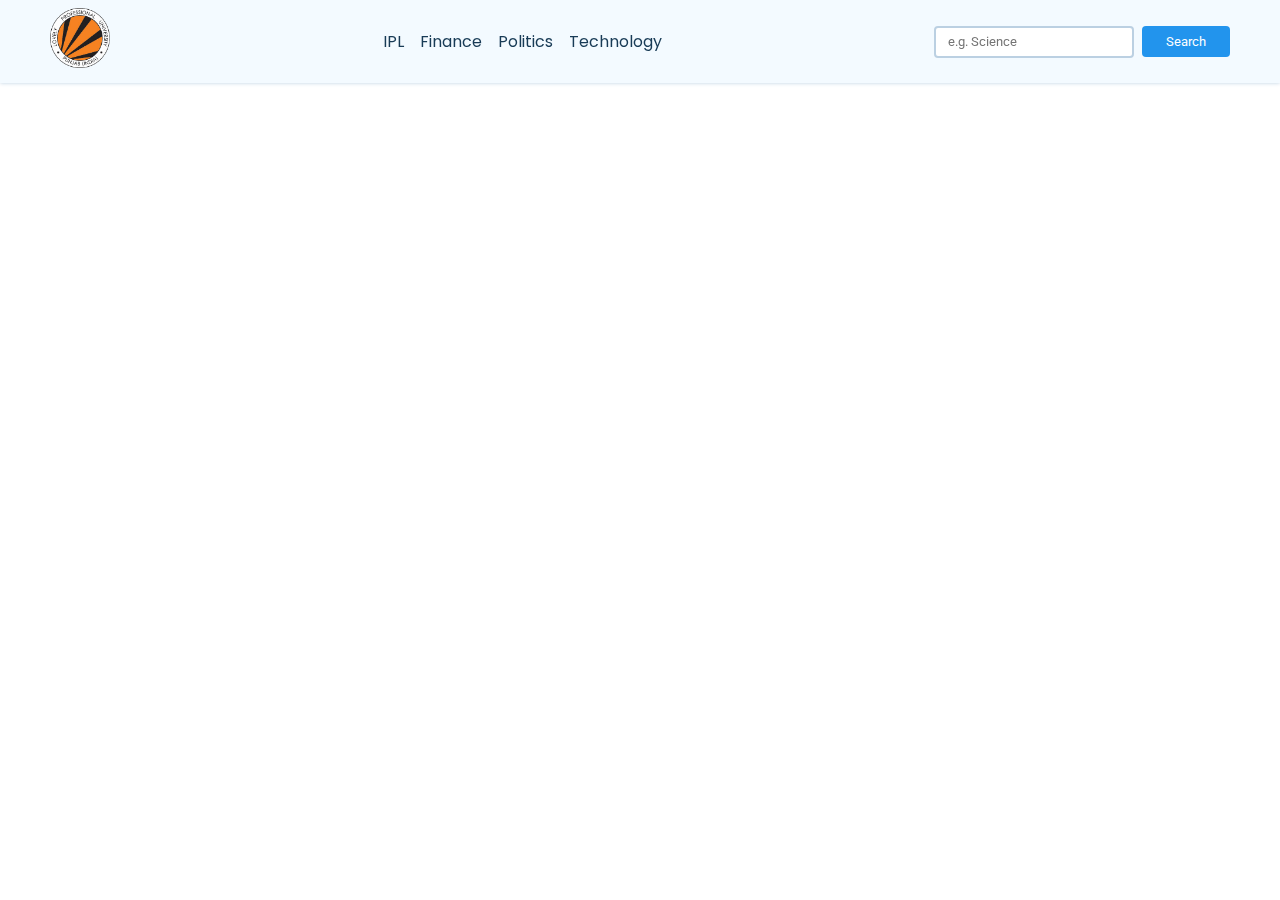
<file: index.html>
<!DOCTYPE html>
<html lang="en">
<head>
        <title>News App</title>
    <link rel="stylesheet" href="style.css">
</head>
<body> 

    <nav>
        <div class="main-nav container flex">
            <a href="#" onclick="reload()" class="company-logo">
                <img src="/Lovely_Professional_University_logo.png" alt="company logo">
            </a>
            <div class="nav-links">
                <ul class="flex">
                    <li class="hover-link nav-item" id="ipl" onclick="onNavItemClick('ipl')">IPL</li>
                    <li class="hover-link nav-item" id="finance" onclick="onNavItemClick('finance')">Finance</li>
                    <li class="hover-link nav-item" id="politics" onclick="onNavItemClick('politics')">Politics</li>
                    <li class="hover-link nav-item" id="technology" onclick="onNavItemClick('technology')">Technology</li>
                </ul>
            </div>
            <div class="search-bar flex">
                <input id="search-text" type="text" class="news-input" placeholder="e.g. Science">
                <button id="search-button" class="search-button">Search</button>
            </div>
        </div>
    </nav>
    

    <main>
        <div class="cards-container container flex" id="cards-container">
            
        </div>
    </main>

    <template id="template-news-card">
        <div class="card">
            <div class="card-header">
                <img src="https://via.placeholder.com/400x200" alt="news-image" id="news-img">
            </div>
            <div class="card-content">
                <h3 id="news-title">This is the Title</h3>
                <h6 class="news-source" id="news-source">End Gadget 26/08/2023</h6>
                <p class="news-desc" id="news-desc">Lorem, ipsum dolor sit amet consectetur adipisicing elit. Recusandae saepe quis voluptatum quisquam vitae doloremque facilis molestias quae ratione cumque!</p>
            </div>
        </div>
    </template>

    <script src="script.js"></script>
</body>
</html>
</file>
<file: style.css>
@import url("https://fonts.googleapis.com/css2?family=Poppins:wght@500&family=Roboto:wght@500&display=swap");

* {
    padding: 0;
    margin: 0;
    box-sizing: border-box;
}

:root {
    --primary-text-color: #183b56;
    --secondary-text-color: #577592;
    --accent-color: #2294ed;
    --accent-color-dark: #1d69a3;
}

body {
    font-family: "Poppins", sans-serif;
    color: var(--primary-text-color);
}

p {
    font-family: "Roboto", sans-serif;
    color: var(--secondary-text-color);
    line-height: 1.4rem;
}

a {
    text-decoration: none;
}

ul {
    list-style: none;
}

.flex {
    display: flex;
    align-items: center;
}

.container {
    max-width: 1180px;
    margin-inline: auto;
    overflow: hidden;
}

nav {
    background-color: #f3faff;
    box-shadow: 0 0 4px #bbd0e2;
    position: fixed;
    top: 0;
    z-index: 99;
    left: 0;
    right: 0;
}

.main-nav {
    justify-content: space-between;
    padding-block: 8px;
}

.company-logo img {
    width: 60px;
    height: 60px;
}

.nav-links ul {
    gap: 16px;
}

.hover-link {
    cursor: pointer;
}

.hover-link:hover {
    color: var(--secondary-text-color);
}

.hover-link:active {
    color: red;
}

.nav-item.active {
    color: var(--accent-color);
}

.search-bar {
    height: 32px;
    gap: 8px;
}

.news-input {
    width: 200px;
    height: 100%;
    padding-inline: 12px;
    border-radius: 4px;
    border: 2px solid #bbd0e2;
    font-family: "Roboto", sans-serif;
}

.search-button {
    background-color: var(--accent-color);
    color: white;
    padding: 8px 24px;
    border: none;
    border-radius: 4px;
    cursor: pointer;
    font-family: "Roboto", sans-serif;
}

.search-button:hover {
    background-color: var(--accent-color-dark);
}

main {
    padding-block: 20px;
    margin-top: 80px;
}

.cards-container {
    justify-content: space-between;
    flex-wrap: wrap;
    row-gap: 20px;
    align-items: start;
}

.card {
    width: 360px;
    min-height: 400px;
    box-shadow: 0 0 4px #d4ecff;
    border-radius: 4px;
    cursor: pointer;
    background-color: #fff;
    overflow: hidden;
    transition: all 0.3s ease;
}

.card:hover {
    box-shadow: 1px 1px 8px #d4ecff;
    background-color: #f9fdff;
    transform: translateY(-2px);
}

.card-header img {
    width: 100%;
    height: 180px;
    object-fit: cover;
}

.card-content {
    padding: 12px;
}

.news-source {
    margin-block: 12px;
}
</file>
